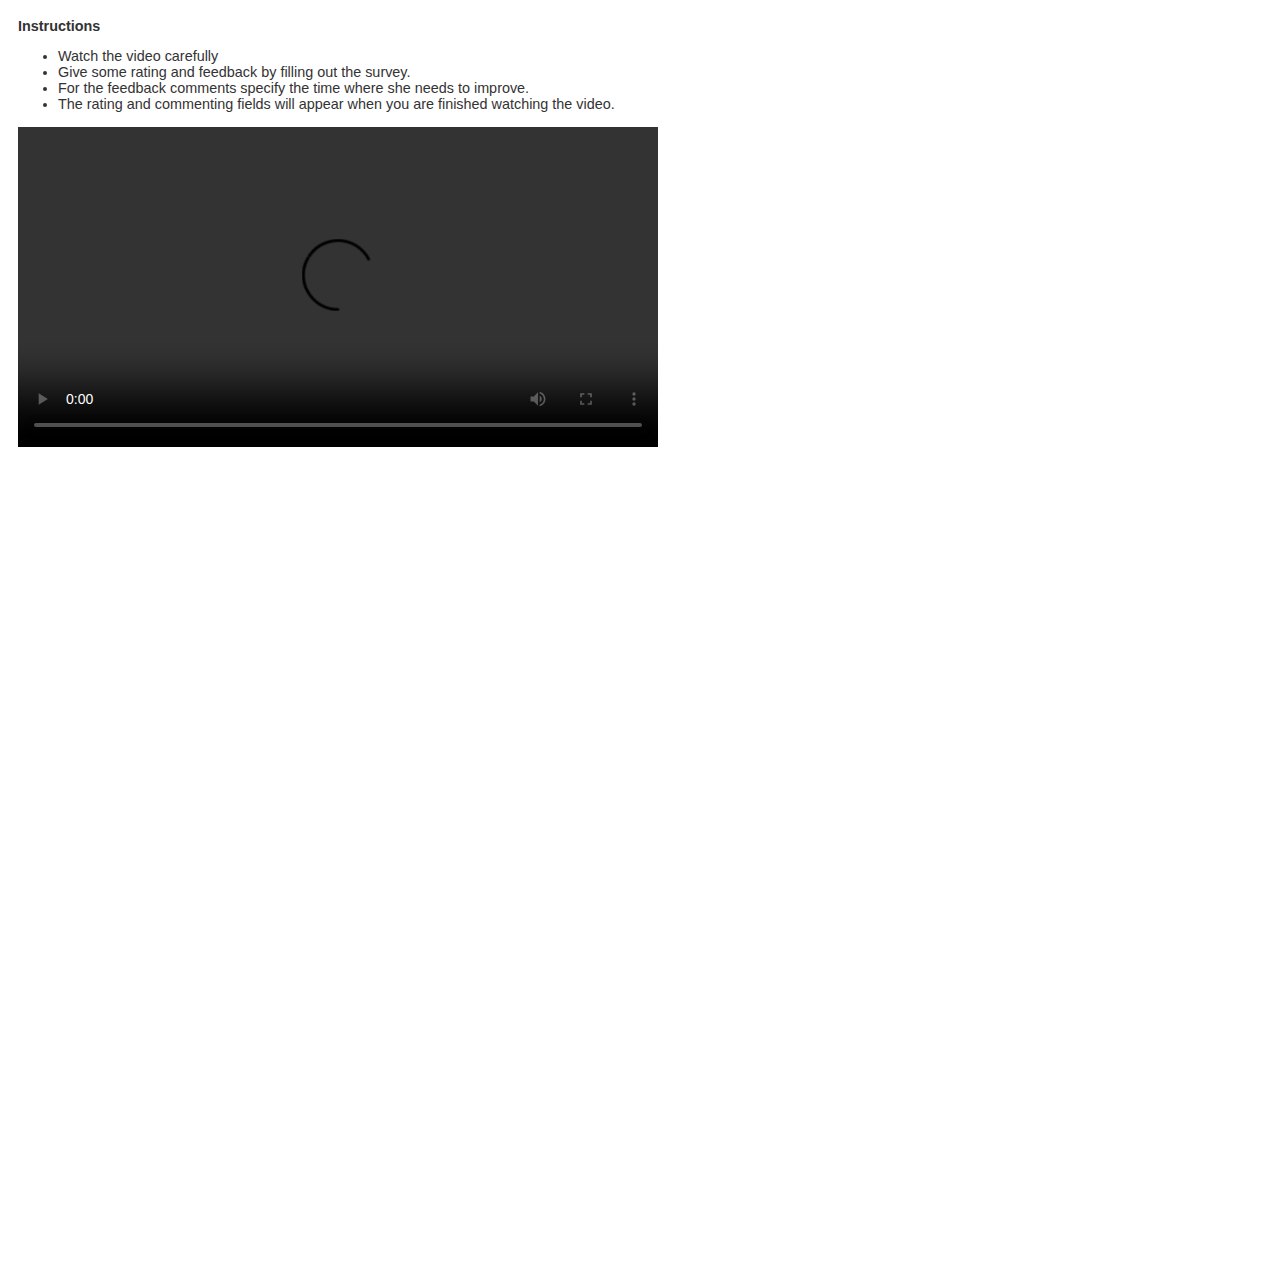
<file: index.html>
<!DOCTYPE html>
<!--
To change this license header, choose License Headers in Project Properties.
To change this template file, choose Tools | Templates
and open the template in the editor.
-->
<html>
   <!-- Bootstrap v3.0.3 -->
<link href="https://s3.amazonaws.com/mturk-public/bs30/css/bootstrap.min.css" rel="stylesheet" />
<section class="container"  id="Other" style="margin-bottom:15px; padding: 10px 10px; font-family: Verdana, Geneva, sans-serif; color:#333333; font-size:0.9em;  ">
<div class="row col-xs-12 col-md-12"><!-- Instructions -->
<div class="panel panel-primary">
<div class="panel-heading"><strong>Instructions</strong></div>

<div class="panel-body">
<p></p>

<ul>
	<li>Watch the video carefully</li>
	<li>Give some rating and feedback by filling out the survey.</li>
	<li>For the feedback comments specify the time where she needs to improve.</li>
        <li>The rating and commenting fields will appear when you are finished watching the video.</li>
</ul>
</div>
</div>
<!-- End Instructions --><!-- Content Body -->
    
<video height="320" width="640" controls="controls" onended="videoended()">
<source src="https:///www.dropbox.com/s/gf6mgym35l9n9jb/MF_Two_Min_Talk_SD.mp4" type="video/mp4">

Your browser does not support the video tag.
</video> 
<section id="questions" style=" visibility: hidden">

    <table border="0" cellspacing="1" >
            <tbody>
                <tr>
                    
                    <td>    
                        <table border="0" >
                            
                            <tbody>
                                <tr>
                                    <td>
                                        <label>1. Rate the Body posture </label>
                                        <p>1 = Very Bad, 5 = Very Good </p>
                                        <table border="0" id="BodyRating" width="10">
                                            <tbody>
                                                <tr>
                                                    <td><input type="radio" name="Q1Answer" value="1" /></td>
                                                    <td><input type="radio" name="Q1Answer" value="2" /></td>
                                                    <td><input type="radio" name="Q1Answer" value="3" /></td>
                                                    <td><input type="radio" name="Q1Answer" value="4" /></td>
                                                    <td><input type="radio" name="Q1Answer" value="5" /></td>
                                                </tr>
                                                <tr>
                                                    <td>1</td>
                                                    <td>2</td>
                                                    <td>3</td>
                                                    <td>4</td>
                                                    <td>5</td>
                                            
                                                </tr>
                                               
                                            </tbody>
                                        </table>
                                    </td>
                                </tr>
                                <tr>
                                    <td>
                                         <br>
                                        <label> Comment on when and what she needs to improve in the context of Body posture</label>
                                      
                                        <textarea id="BodyComment" class="form-control" cols="120" name="Q1MultiLineTextInput" rows="3"></textarea>
                                        
                                    </td>
                                </tr>
                                <tr>
                                    <td>
                                        <label>2. Rate the  Tone of Voice </label>
                                        <p>1 = Very Bad, 5 = Very Good </p>
                                        <table border="0" id="ToneRating" width="10">
                                            <tbody>
                                                <tr>
                                                    <td><input type="radio" name="Q1Answer" value="1" /></td>
                                                    <td><input type="radio" name="Q1Answer" value="2" /></td>
                                                    <td><input type="radio" name="Q1Answer" value="3" /></td>
                                                    <td><input type="radio" name="Q1Answer" value="4" /></td>
                                                    <td><input type="radio" name="Q1Answer" value="5" /></td>
                                                </tr>
                                                <tr>
                                                    <td>1</td>
                                                    <td>2</td>
                                                    <td>3</td>
                                                    <td>4</td>
                                                    <td>5</td>
                                            
                                                </tr>
                                               
                                            </tbody>
                                        </table>
                                    </td>
                                </tr>
                                <tr>
                                    <td>
                                        <br>
                                        <label> Comment on when and what she needs to improve in the context of Tone of Voice</label>
                                        <textarea id="ToneComment" class="form-control" cols="120" name="Q1MultiLineTextInput" rows="3"></textarea>
                                    </td>
                                </tr>
                                <tr>
                                    <td>
                                        <label>3. Rate the Facial Expressions and Eye Movement </label>
                                        <p>1 = Very Bad, 5 = Very Good </p>
                                        <table border="0" id="FaceRating" width="10">
                                            <tbody>
                                                <tr>
                                                    <td><input type="radio" name="Q1Answer" value="1" /></td>
                                                    <td><input type="radio" name="Q1Answer" value="2" /></td>
                                                    <td><input type="radio" name="Q1Answer" value="3" /></td>
                                                    <td><input type="radio" name="Q1Answer" value="4" /></td>
                                                    <td><input type="radio" name="Q1Answer" value="5" /></td>
                                                </tr>
                                                <tr>
                                                    <td>1</td>
                                                    <td>2</td>
                                                    <td>3</td>
                                                    <td>4</td>
                                                    <td>5</td>
                                            
                                                </tr>
                                               
                                            </tbody>
                                        </table>
                                    </td>
                                </tr>
                                <tr>
                                    <td>
                                        <br>
                                        <label> Comment on when and what she needs to improve in the context of Facial Expressions and Eye Movement</label>
                                        <textarea id="FaceComment" class="form-control" cols="120" name="Q1MultiLineTextInput" rows="3"></textarea>
                                    </td>
                                </tr>
                                <tr>
                                    <td>
                                        <label>4. Rate on the Appropriate pauses </label>
                                        <p>1 = Very Bad, 5 = Very Good </p>
                                        <table border="0" id="PauseRating" width="10">
                                            <tbody>
                                                <tr>
                                                    <td><input type="radio" name="Q1Answer" value="1" /></td>
                                                    <td><input type="radio" name="Q1Answer" value="2" /></td>
                                                    <td><input type="radio" name="Q1Answer" value="3" /></td>
                                                    <td><input type="radio" name="Q1Answer" value="4" /></td>
                                                    <td><input type="radio" name="Q1Answer" value="5" /></td>
                                                </tr>
                                                <tr>
                                                    <td>1</td>
                                                    <td>2</td>
                                                    <td>3</td>
                                                    <td>4</td>
                                                    <td>5</td>
                                            
                                                </tr>
                                               
                                            </tbody>
                                        </table>
                                    </td>
                                </tr>
                                <tr>
                                    <td>
                                        <br>
                                        <label> Comment on when and what she needs to improve in the context of Appropriate pauses</label>
                                        <textarea id="PauseComment" class="form-control" cols="120" name="Q1MultiLineTextInput" rows="3"></textarea>
                                    </td>
                                </tr>
                                <tr>
                                    <td></td>
                                </tr>
                                <tr>
                                    <td></td>
                                </tr>
                            </tbody>
                        </table>

                        
                    </td>
                    
                </tr>
                
            </tbody>
        </table>
</section>
<!-- End Content Body --></div>
</section>
<!-- close container -->

<style type="text/css">fieldset {
    padding: 10px;
    background:#fbfbfb;
    border-radius:5px;
    margin-bottom:5px;
    table-layout: fixed;
    width: auto;
    alignment-adjust: 10px;
    
}
</style>

<script type="text/javascript">
    
function videoended() { 
    document.getElementById("questions").style.visibility = "visible";
}
</script>
    <body>
        
    </body>
</html>
</file>
